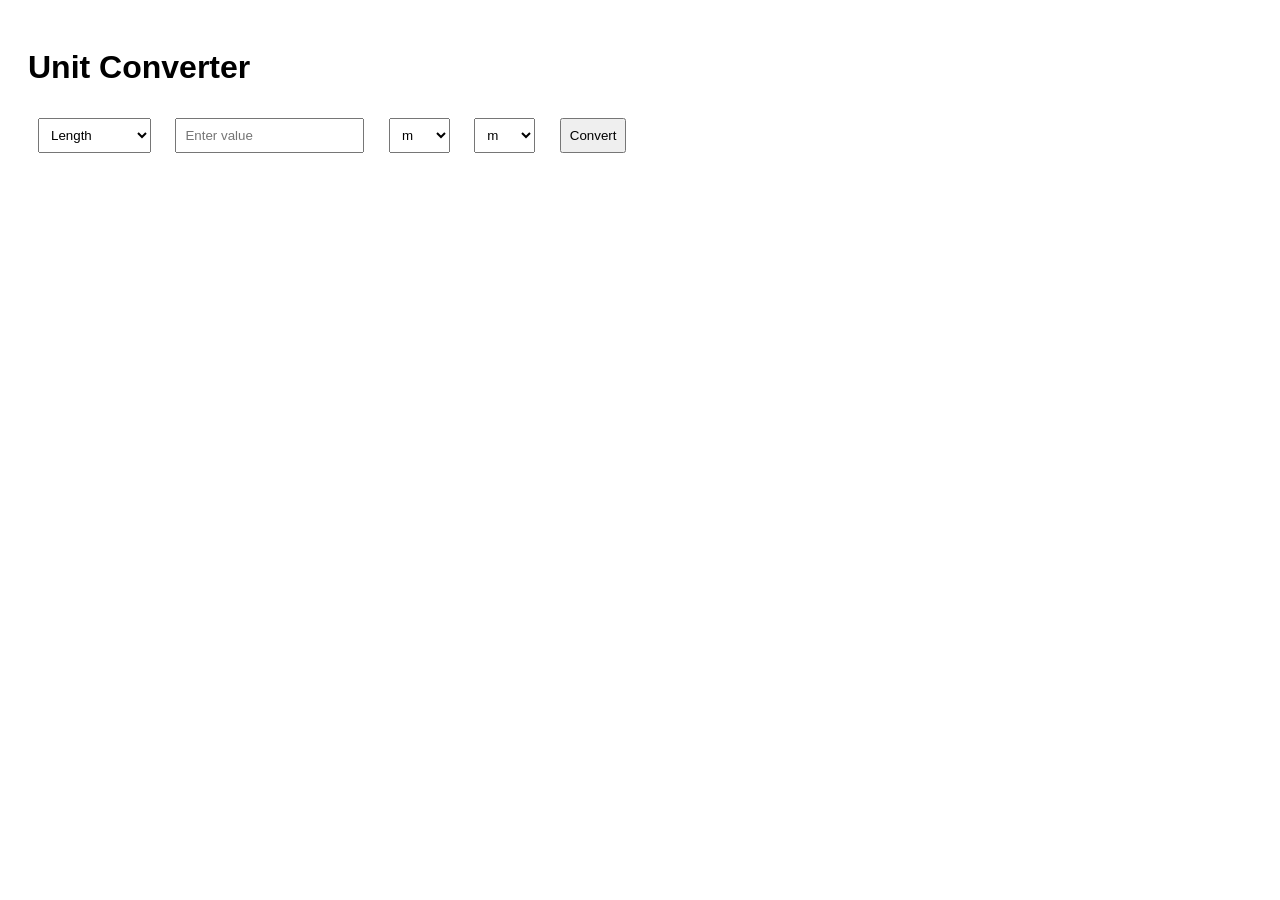
<file: backend/unit-converter/index.html>
<!DOCTYPE html>
<html lang="en">
<head>
  <meta charset="UTF-8" />
  <title>Unit Converter</title>
  <link rel="stylesheet" href="style.css" />
</head>
<body>

  <h1>Unit Converter</h1>

  <select id="type">
    <option value="length">Length</option>
    <option value="weight">Weight</option>
    <option value="temperature">Temperature</option>
  </select>

  <input type="number" id="value" placeholder="Enter value" />

  <select id="from"></select>
  <select id="to"></select>

  <button id="convertBtn">Convert</button>

  <h2 id="result"></h2>

  <script type="module" src="app.js"></script>
</body>
</html>
</file>
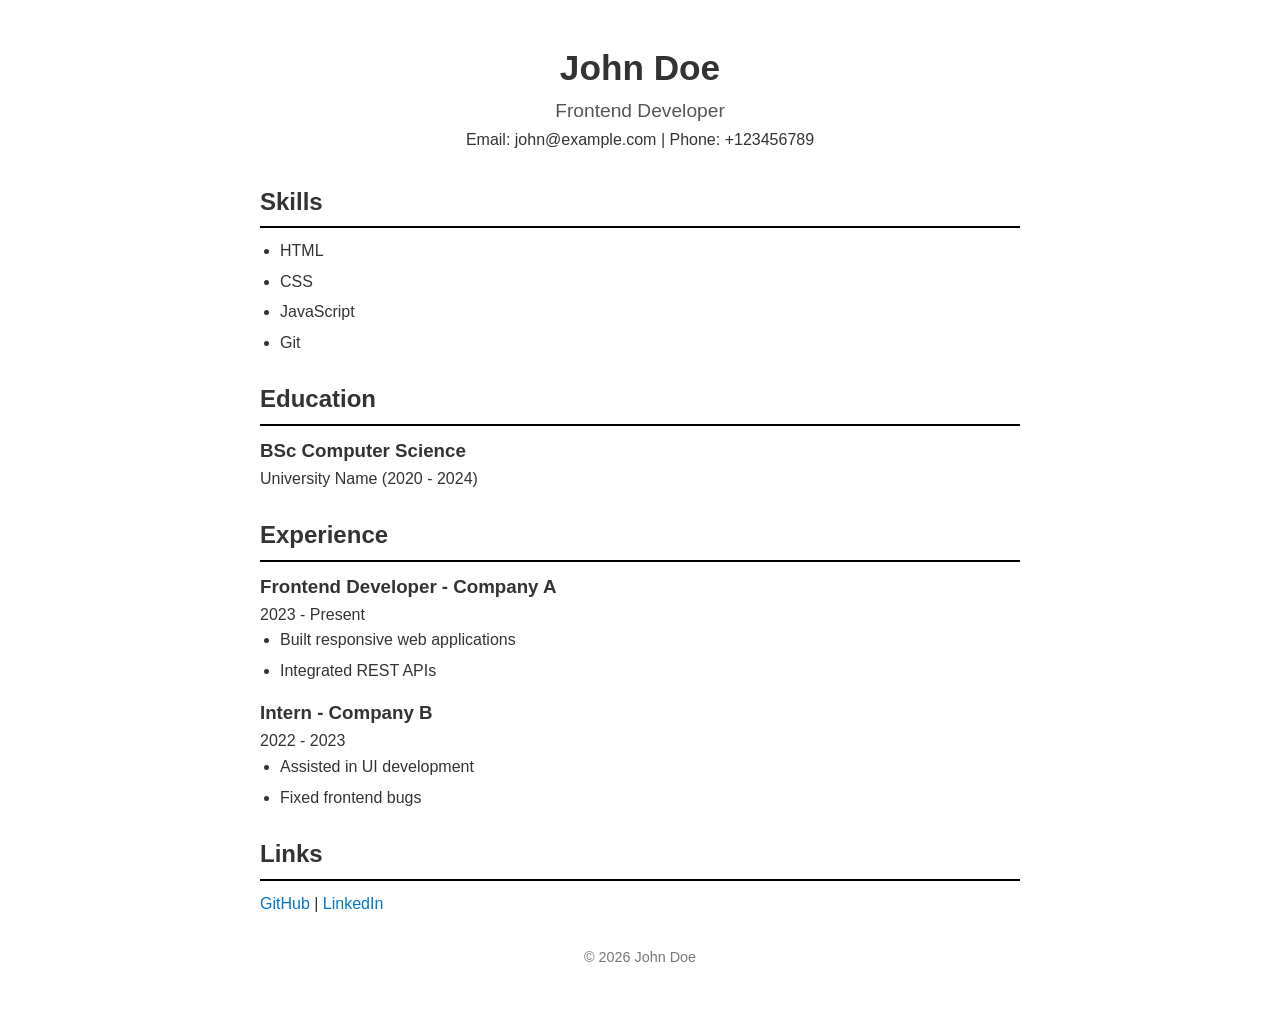
<file: frontend/singlepagehtml/index.html>
<!DOCTYPE html>
<html lang="en">
<head>
  <!-- SEO Meta Tags -->
  <meta charset="UTF-8">
  <meta name="viewport" content="width=device-width, initial-scale=1.0">
  <meta name="description" content="John Doe - Frontend Developer CV">

  <!-- Open Graph Tags -->
  <meta property="og:title" content="John Doe CV">
  <meta property="og:description" content="Frontend Developer Resume">
  <meta property="og:type" content="website">

  <!-- Favicon -->
  <link rel="icon" href="favicon.ico">

  <!-- CSS -->
  <link rel="stylesheet" href="styles.css">

  <title>John Doe - CV</title>
</head>

<body>

  <!-- HEADER -->
  <header>
    <h1>John Doe</h1>
    <p class="title">Frontend Developer</p>
    <p>Email: john@example.com | Phone: +123456789</p>
  </header>

  <main>

    <!-- SKILLS -->
    <section>
      <h2>Skills</h2>
      <ul>
        <li>HTML</li>
        <li>CSS</li>
        <li>JavaScript</li>
        <li>Git</li>
      </ul>
    </section>

    <!-- EDUCATION -->
    <section>
      <h2>Education</h2>
      <article>
        <h3>BSc Computer Science</h3>
        <p>University Name (2020 - 2024)</p>
      </article>
    </section>

    <!-- EXPERIENCE -->
    <section>
      <h2>Experience</h2>

      <article>
        <h3>Frontend Developer - Company A</h3>
        <p>2023 - Present</p>
        <ul>
          <li>Built responsive web applications</li>
          <li>Integrated REST APIs</li>
        </ul>
      </article>

      <article>
        <h3>Intern - Company B</h3>
        <p>2022 - 2023</p>
        <ul>
          <li>Assisted in UI development</li>
          <li>Fixed frontend bugs</li>
        </ul>
      </article>

    </section>

    <!-- LINKS -->
    <section>
      <h2>Links</h2>
      <p>
        <a href="#">GitHub</a> |
        <a href="#">LinkedIn</a>
      </p>
    </section>

  </main>

  <!-- FOOTER -->
  <footer>
    <p>© 2026 John Doe</p>
  </footer>

</body>
</html>
</file>
<file: backend/unit-converter/style.css>
body {
  font-family: Arial;
  padding: 20px;
}

input, select, button {
  margin: 10px;
  padding: 8px;
}
</file>
<file: frontend/singlepagehtml/styles.css>
/* RESET DEFAULT SPACING */
* {
  margin: 0;
  padding: 0;
  box-sizing: border-box;
}

/* BODY */
body {
  font-family: Arial, sans-serif;
  line-height: 1.6;
  max-width: 800px;
  margin: 40px auto;
  padding: 0 20px;
  color: #333;
}

/* HEADER */
header {
  text-align: center;
  margin-bottom: 30px;
}

header h1 {
  font-size: 2.2rem;
}

.title {
  font-size: 1.2rem;
  color: #555;
}

/* SECTIONS */
section {
  margin-bottom: 25px;
}

h2 {
  border-bottom: 2px solid #000;
  margin-bottom: 10px;
  padding-bottom: 5px;
}

/* LISTS */
ul {
  margin-left: 20px;
}

li {
  margin-bottom: 5px;
}

/* ARTICLES */
article {
  margin-bottom: 15px;
}

/* LINKS */
a {
  text-decoration: none;
  color: #0077cc;
}

a:hover {
  text-decoration: underline;
}

/* FOOTER */
footer {
  text-align: center;
  margin-top: 30px;
  font-size: 0.9rem;
  color: #777;
}
</file>
